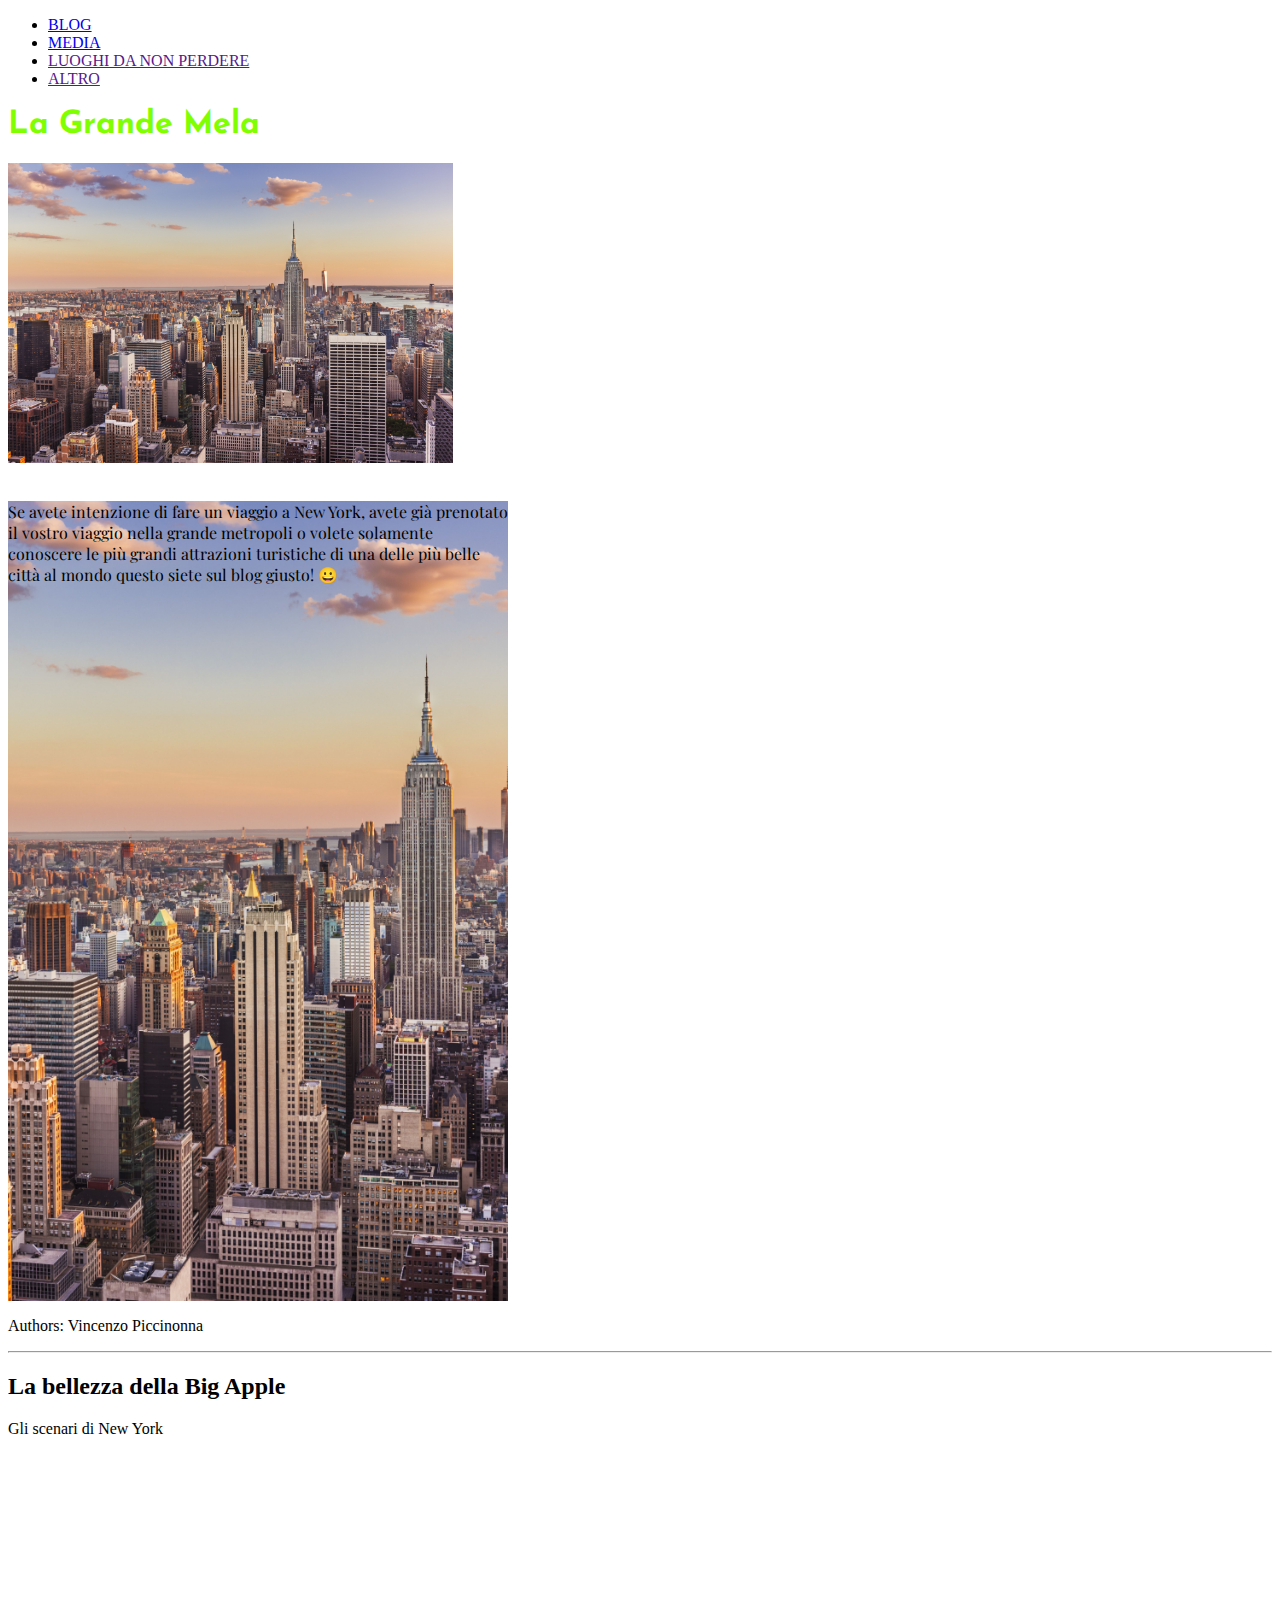
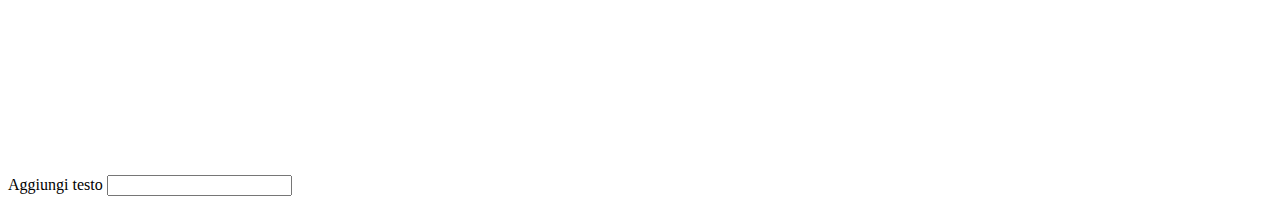
<file: es28/index.html>
<!DOCTYPE html>
<html lang="en">
<head>
    <meta charset="UTF-8">
    <meta name="viewport" content="width=device-width, initial-scale=1.0">
    <title>New York </title>
    <link rel="stylesheet" href="style.css">
    <link rel="preconnect" href="https://fonts.googleapis.com">
    <link rel="preconnect" href="https://fonts.gstatic.com" crossorigin>
    <link href="https://fonts.googleapis.com/css2?family=Josefin+Sans:ital,wght@0,100;1,100;1,200&family=Playfair+Display:ital,wght@0,400;0,500;1,400;1,500&display=swap" rel="stylesheet">
</head>
<body>
    <nav>
         <ul>

            <li>
                <a href="#blog">BLOG</a>
            </li>

            <li>
                <a href="#media">MEDIA</a>
            </li>

            <li>
                <a href="">LUOGHI DA NON PERDERE</a>
            </li>

            <li>
                 <a href="">ALTRO</a>
            </li>

        </ul>
</nav>
<section id="blog">
    <h1 class="testo">La Grande Mela</h1>

    <div style="align-items: center;"     > 

    <img src="./media/new york.jpg" height="300px" alt="immagine New York">

    </div>

    <br>

      <p class="test" >  Se avete intenzione di fare un viaggio a New York, avete già prenotato il vostro viaggio nella grande metropoli o volete solamente conoscere le più grandi attrazioni turistiche di una delle più belle città al mondo questo siete sul blog giusto! &#128512   
    </p>

    <footer>
        <p>Authors: Vincenzo Piccinonna </p>
        
    </footer>


</section>

<hr>

<section>

   <h2>La bellezza della Big Apple</h2>
                         
     <div>Gli scenari di New York</div>
                    <br> 
     <iframe width="560" height="315" src="https://www.youtube.com/embed/FjU_x1106pg?si=eOXd6IIPiegSspCU" title="YouTube video player" frameborder="0" allow="accelerometer; autoplay; clipboard-write; encrypted-media; gyroscope; picture-in-picture; web-share" allowfullscreen></iframe>

</section>

<section>
    <form action="" method="">
<label for="Aggiungi testo">Aggiungi testo</label>
<input type="text" name="aggiungi testo">




    </form>





</section>














</body>
</html>
</file>
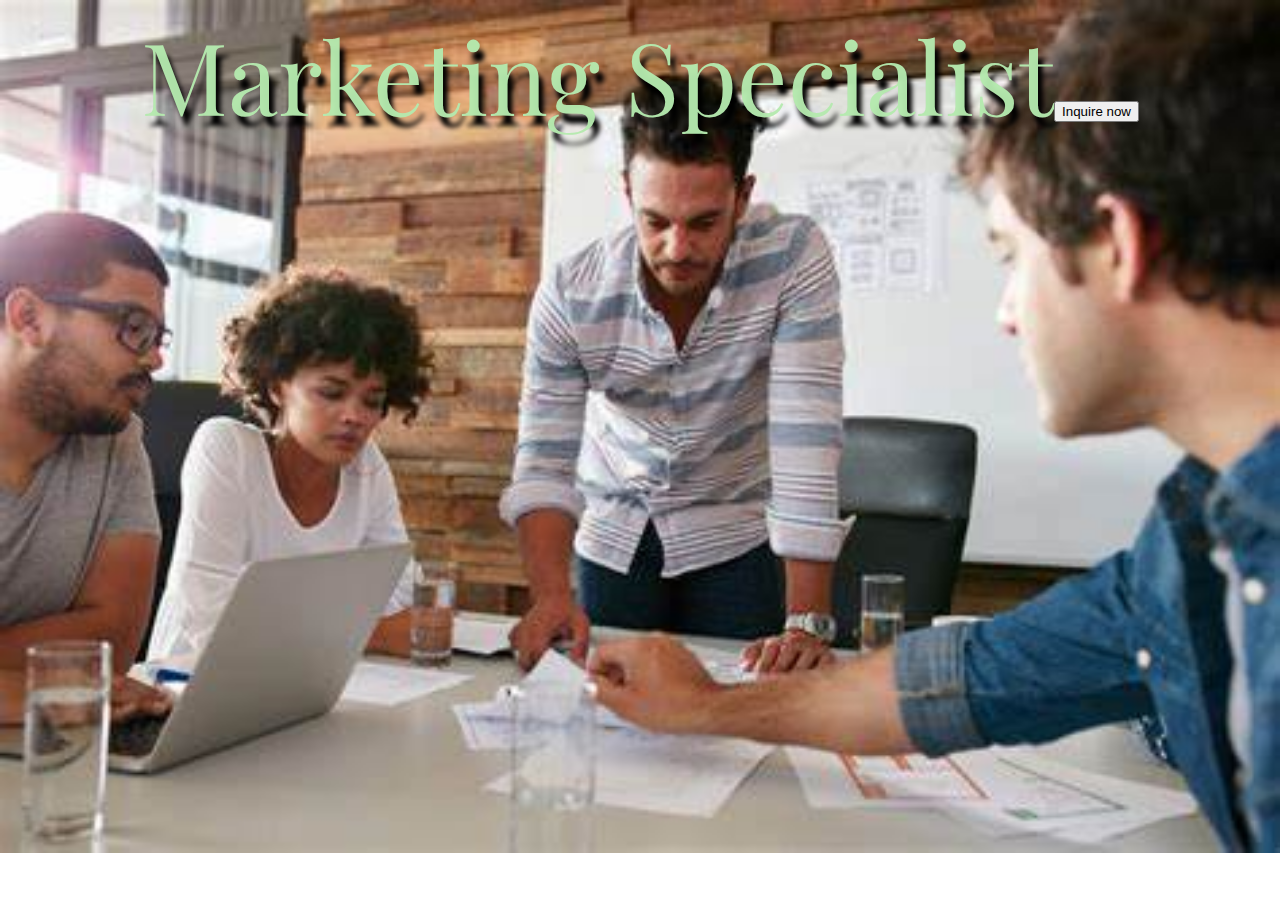
<file: es4/index.html>
<!DOCTYPE html>
<html lang="en">
<head>
    <meta charset="UTF-8">
    <meta name="viewport" content="width=device-width, initial-scale=1.0">
    <title>Progetto</title>
</head>
<link rel="stylesheet" href="./style.css">
<link rel="preconnect" href="https://fonts.googleapis.com">
<link rel="preconnect" href="https://fonts.gstatic.com" crossorigin>
<link href="https://fonts.googleapis.com/css2?family=Josefin+Sans:ital,wght@0,100;1,100;1,200&family=Oswald:wght@200;300;400;500;600;700&family=Playfair+Display:ital,wght@0,400;0,500;1,400;1,500&display=swap" rel="stylesheet">

<body class="flex-container">
    <div class="flex-item">Marketing specialist</div>
   <div class="flex-item"><button>Inquire now</button></div> 







</body>
</html>
</file>
<file: es28/style.css>
.testo{
    font-family: 'Josefin Sans', sans-serif;
    color: chartreuse;
}

.test{
    font-family: 'Playfair Display', serif;
    width: 500px;
    height: 800px;
    background-image: url(media/new\ york.jpg);
    background-size:cover;
    background-position: center;

}
</file>
<file: es4/style.css>
.flex-container{
background-image: url(media/MARKETING.jpg);
background-repeat:no-repeat;
background-size: cover;
/* height: 100px;
width: 100p; */
display: flex;
justify-content: center;
align-items:center ;
}

.flex-item{ 
font-family: 'Playfair Display', serif;
font-size: 100px;
font-weight: 100;
text-transform: capitalize;
text-shadow: 5px 10px 5px black;
color: rgba(180, 233, 174, 0.965);


}

/* #bottoncino{
    dro

} */
</file>
